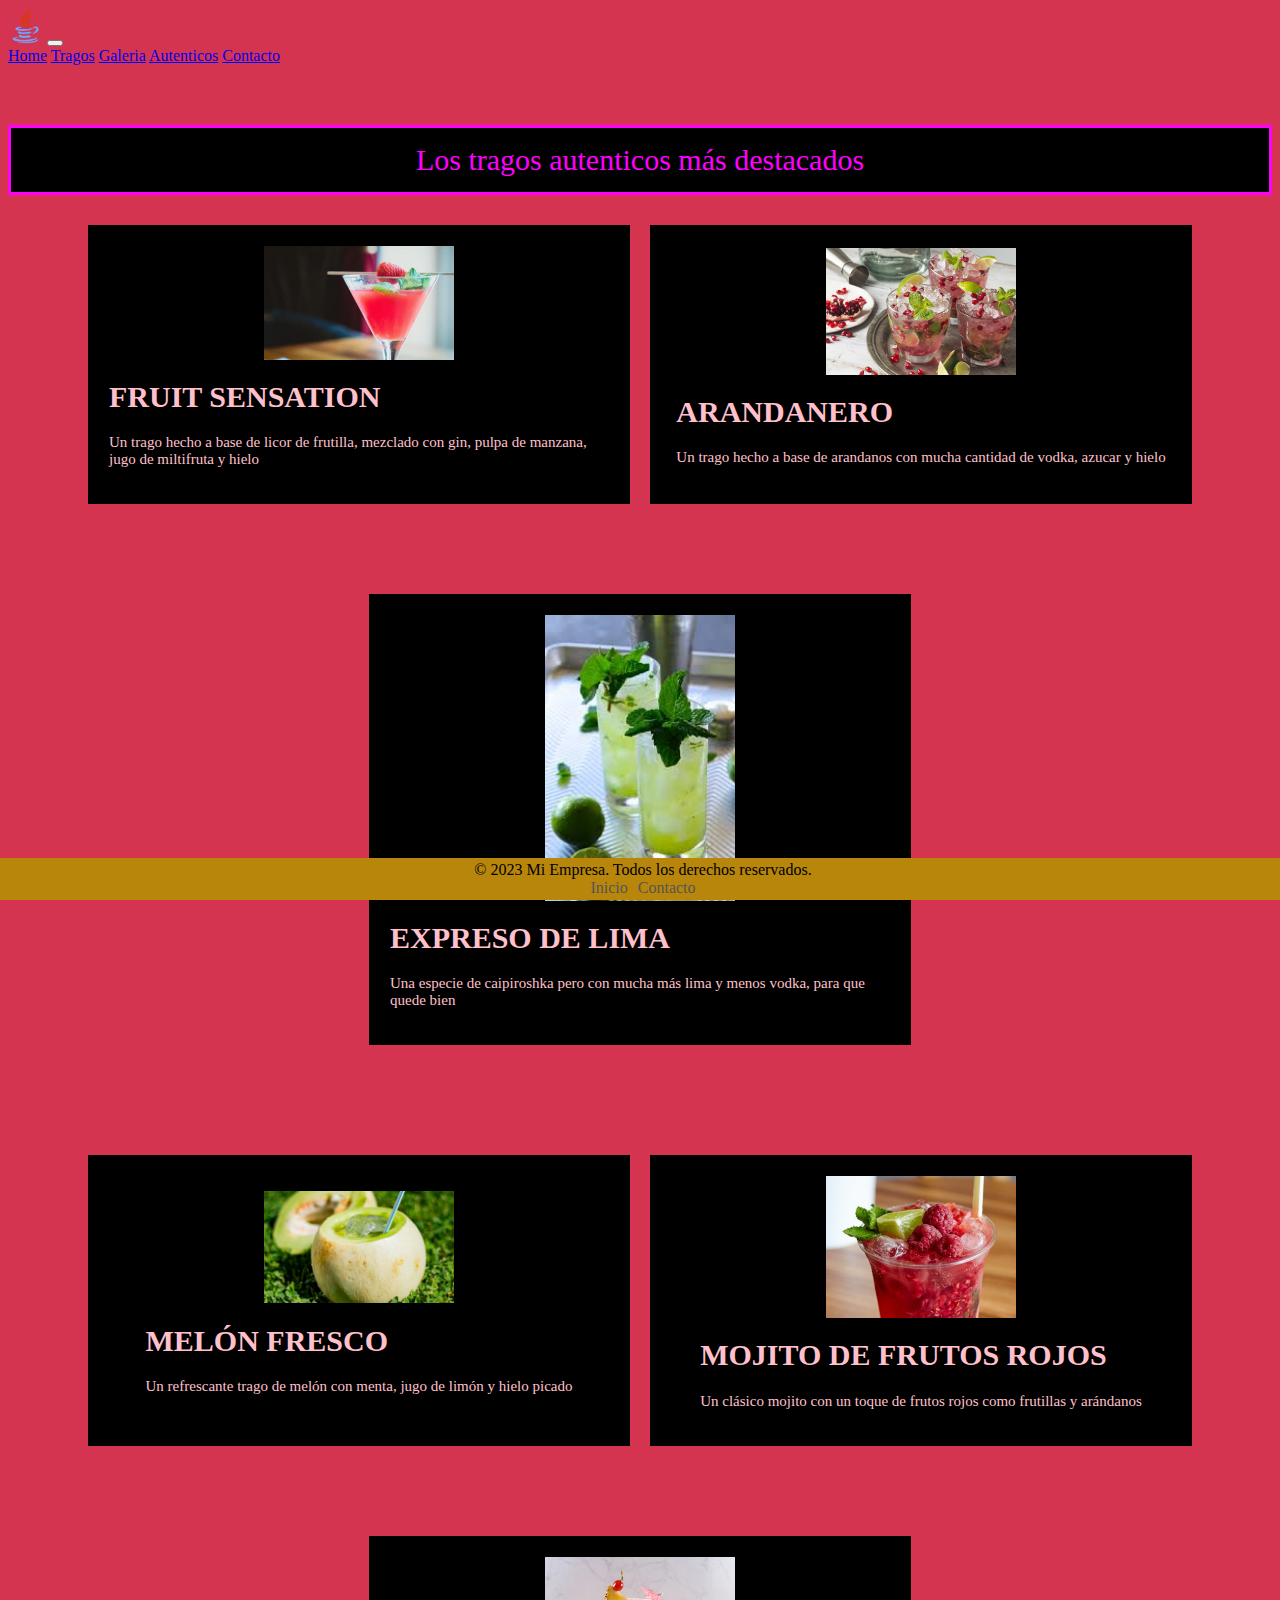
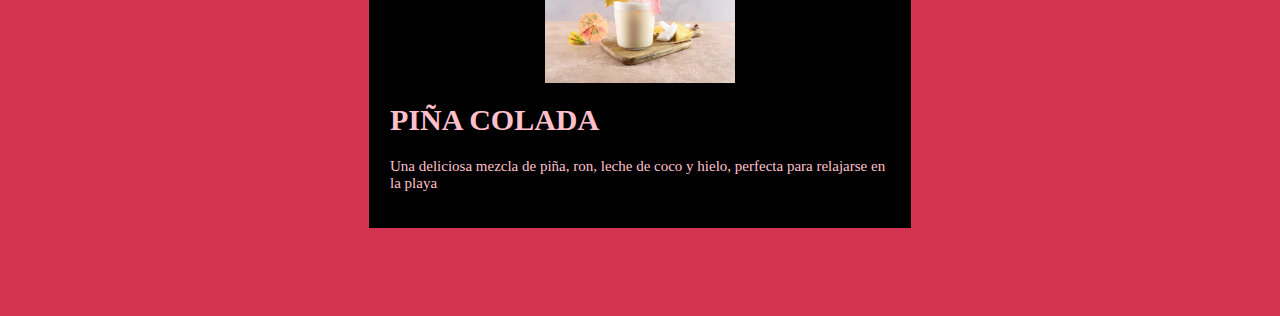
<file: paginas/autenticos.html>
<!DOCTYPE html>
<html lang="es">
<head>
    <meta name="description" content="En esta página están los mejores tragos de autor hechos por nosotros">
    <meta name="keywords" content="fruit sensation, arandanero, expreso de lima, licor, caipiroshka, hielo">
    <link href="https://cdn.jsdelivr.net/npm/bootstrap@5.0.2/dist/css/bootstrap.min.css" rel="stylesheet" integrity="sha384-EVSTQN3/azprG1Anm3QDgpJLIm9Nao0Yz1ztcQTwFspd3yD65VohhpuuCOmLASjC" crossorigin="anonymous">
    <link rel="stylesheet" href="../scss/estilos.css">
    <meta charset="UTF-8">
    <meta http-equiv="X-UA-Compatible" content="IE=edge">
    <meta name="viewport" content="width=device-width, initial-scale=1.0">
    <title>Las mejores bebidas y los mejores tragos, estan en JLBebidas</title>
</head>
<body class="bodyautenticos">
    <header>
            <nav class="navbar navbar-expand-lg navbar-light bg-light fixed-top">
                <div class="container-fluid">
                <a class="navbar-brand"> <img class="logo" src="../img/logo.png" alt="logo"></a>
                <button class="navbar-toggler" type="button" data-bs-toggle="collapse" data-bs-target="#navbarNavAltMarkup" aria-controls="navbarNavAltMarkup" aria-expanded="false" aria-label="Toggle navigation">
                    <span class="navbar-toggler-icon"></span>
                </button>
                <div class="collapse navbar-collapse" id="navbarNavAltMarkup">
                    <div class="navbar-nav">
                    <a class="nav-link active" aria-current="page" href="../index.html">Home</a>
                    <a class="nav-link" href="tragos.html">Tragos</a>
                    <a class="nav-link" href="galeria.html">Galeria</a>
                    <a class="nav-link" href="autenticos.html">Autenticos</a>
                    <a class="nav-link" href="contacto.html">Contacto</a>
                    </div>
                </div>
                </div>
            </nav>
    </header>
    <main class="headerautenticos">Los tragos autenticos más destacados</main>
    <div class="card-container">
        <div class="card">
    <img src="../img/img10.jpg" alt="coctel de fruitlla" srcset="">
    <div>
        <h1>FRUIT SENSATION</h1>
        <p>Un trago hecho a base de licor de frutilla, mezclado con gin, pulpa de manzana, jugo de miltifruta y hielo</p>
    </div>
</div>

<div class="card">
    <img src="../img/img11.jpg" alt="trago de arandanos" srcset="">
    <div>
        <h1>ARANDANERO</h1>
        <p>Un trago hecho a base de arandanos con mucha cantidad de vodka, azucar y hielo</p>
    </div>
</div>
<div class="card">
    <img src="../img/img12.jpg" alt="caipiroshka de lima" srcset="">
    <div>
        <h1>EXPRESO DE LIMA</h1>
        <p>Una especie de caipiroshka pero con mucha más lima y menos vodka, para que quede bien</p>
    </div>
</div>
</div>


<div class="card-container">
    <div class="card">
        <img src="../img/img21.jpg" alt="trago de melón" srcset="">
        <div>
            <h1>MELÓN FRESCO</h1>
            <p>Un refrescante trago de melón con menta, jugo de limón y hielo picado</p>
        </div>
    </div>
    
    <div class="card">
        <img src="../img/img22.jpg" alt="mojito de frutos rojos" srcset="">
        <div>
            <h1>MOJITO DE FRUTOS ROJOS</h1>
            <p>Un clásico mojito con un toque de frutos rojos como frutillas y arándanos</p>
        </div>
    </div>
    
    <div class="card">
        <img src="../img/img23.jpg" alt="piña colada" srcset="">
        <div>
            <h1>PIÑA COLADA</h1>
            <p>Una deliciosa mezcla de piña, ron, leche de coco y hielo, perfecta para relajarse en la playa</p>
        </div>
    </div>
    </div>


</div>

<footer>
    <div class="footer-content">
        <p>© 2023 Mi Empresa. Todos los derechos reservados.</p>
        <ul class="footer-links">
        <li><a href="../index.html">Inicio</a></li>
        <li><a href="contacto.html">Contacto</a></li>
        </ul>
    </div>
    </footer>
<script src="https://cdn.jsdelivr.net/npm/@popperjs/core@2.9.2/dist/umd/popper.min.js" integrity="sha384-IQsoLXl5PILFhosVNubq5LC7Qb9DXgDA9i+tQ8Zj3iwWAwPtgFTxbJ8NT4GN1R8p" crossorigin="anonymous"></script>
<script src="https://cdn.jsdelivr.net/npm/bootstrap@5.0.2/dist/js/bootstrap.min.js" integrity="sha384-cVKIPhGWiC2Al4u+LWgxfKTRIcfu0JTxR+EQDz/bgldoEyl4H0zUF0QKbrJ0EcQF" crossorigin="anonymous"></script>
</body>
</html>
</file>
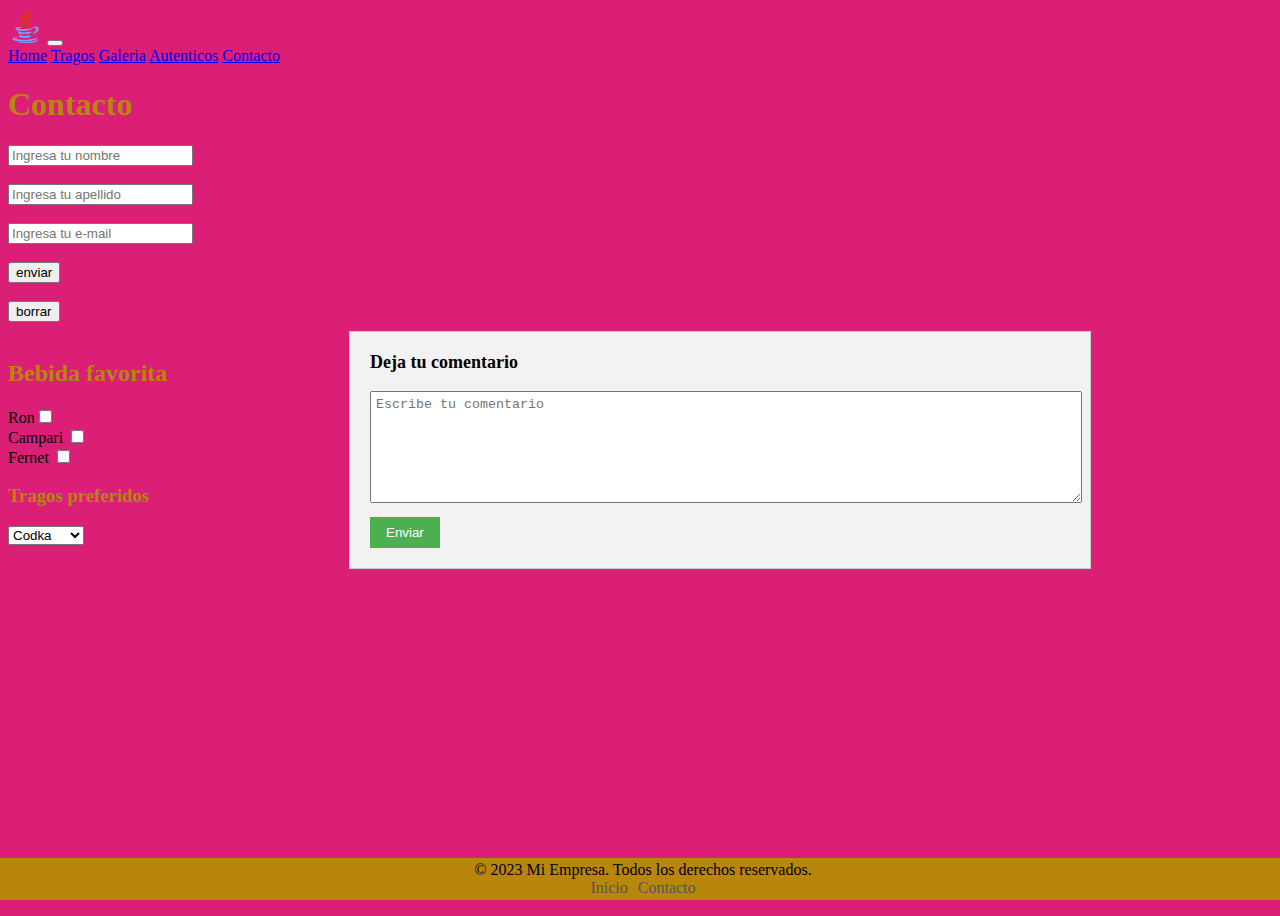
<file: paginas/contacto.html>
<!DOCTYPE html>
<html lang="es">
<head>
    <meta name="description" content="vas a poder dejar tus datos para que te contactemos y también podrás votar tu bebida favorita" >
    <meta name="keywords" content="contacto, bebida favorita, zona norte, telefono">
    <link href="https://cdn.jsdelivr.net/npm/bootstrap@5.0.2/dist/css/bootstrap.min.css" rel="stylesheet" integrity="sha384-EVSTQN3/azprG1Anm3QDgpJLIm9Nao0Yz1ztcQTwFspd3yD65VohhpuuCOmLASjC" crossorigin="anonymous">
    <link rel="stylesheet" href="../scss/estilos.css">
    <meta charset="UTF-8">
    <meta http-equiv="X-UA-Compatible" content="IE=edge">
    <meta name="viewport" content="width=device-width, initial-scale=1.0">
    <title>Contactate aqui</title>
</head>
<body class="bodycontacto">
    <header>
            <nav class="navbar navbar-expand-lg navbar-light bg-light">
                <div class="container-fluid">
                <a class="navbar-brand"> <img class="logo" src="../img/logo.png" alt="logo"></a>
                <button class="navbar-toggler" type="button" data-bs-toggle="collapse" data-bs-target="#navbarNavAltMarkup" aria-controls="navbarNavAltMarkup" aria-expanded="false" aria-label="Toggle navigation">
                    <span class="navbar-toggler-icon"></span>
                </button>
                <div class="collapse navbar-collapse" id="navbarNavAltMarkup">
                    <div class="navbar-nav">
                    <a class="nav-link active" aria-current="page" href="../index.html">Home</a>
                    <a class="nav-link" href="tragos.html">Tragos</a>
                    <a class="nav-link" href="galeria.html">Galeria</a>
                    <a class="nav-link" href="autenticos.html">Autenticos</a>
                    <a class="nav-link" href="contacto.html">Contacto</a>
                    </div>
                </div>
                </div>
            </nav>
    </header>

    <main><h1 class="letracontacto">Contacto</h1></main>
    <div class="formcontacto">
        <form action="enviar.php" method="post" enctype="application/x-www-form-urlencoded">
            <label for="Nombre"></label>
            <input name="Nombre" type="text" placeholder="Ingresa tu nombre"><br><br>
            <Label for="Apellido"></Label>
            <input name="Apellido" type="text" placeholder="Ingresa tu apellido"><br><br>
            <label for="E-Mail"></label>
            <input name="E-Mail" type="text" placeholder="Ingresa tu e-mail"><br> <br>
            <input type="submit" value="enviar"><br><br>
            <input type="reset" value="borrar"><br><br>
        </form>
    </div>
    <h2 class="letracontacto">Bebida favorita</h2>
    
    <div class="checkboxcontacto">
        <form action="enviar.php" method="post" enctype="application/x-www-form-urlencoded">
            Ron<input type="checkbox"> <br>
            Campari <input type="checkbox"><br>
            Fernet <input type="checkbox"> <br>
            <h3 class="letracontacto">Tragos preferidos</h3>
            <select name="Tragos preferidos">
                <option>Codka</option>
                <option>Garibaldi</option>
                <option>Fermelo</option>
            </select>
        </form>
    </div>
    <div class="comment-box">
        <h3>Deja tu comentario</h3>
        <form>
        <textarea placeholder="Escribe tu comentario"></textarea>
        <button type="submit">Enviar</button>
        </form>
    </div>

    <footer>
        <div class="footer-content">
            <p>© 2023 Mi Empresa. Todos los derechos reservados.</p>
            <ul class="footer-links">
            <li><a href="../index.html">Inicio</a></li>
            <li><a href="contacto.html">Contacto</a></li>
            </ul>
        </div>
        </footer>
    <script src="https://cdn.jsdelivr.net/npm/@popperjs/core@2.9.2/dist/umd/popper.min.js" integrity="sha384-IQsoLXl5PILFhosVNubq5LC7Qb9DXgDA9i+tQ8Zj3iwWAwPtgFTxbJ8NT4GN1R8p" crossorigin="anonymous"></script>
<script src="https://cdn.jsdelivr.net/npm/bootstrap@5.0.2/dist/js/bootstrap.min.js" integrity="sha384-cVKIPhGWiC2Al4u+LWgxfKTRIcfu0JTxR+EQDz/bgldoEyl4H0zUF0QKbrJ0EcQF" crossorigin="anonymous"></script>
</body>
</html>
</file>
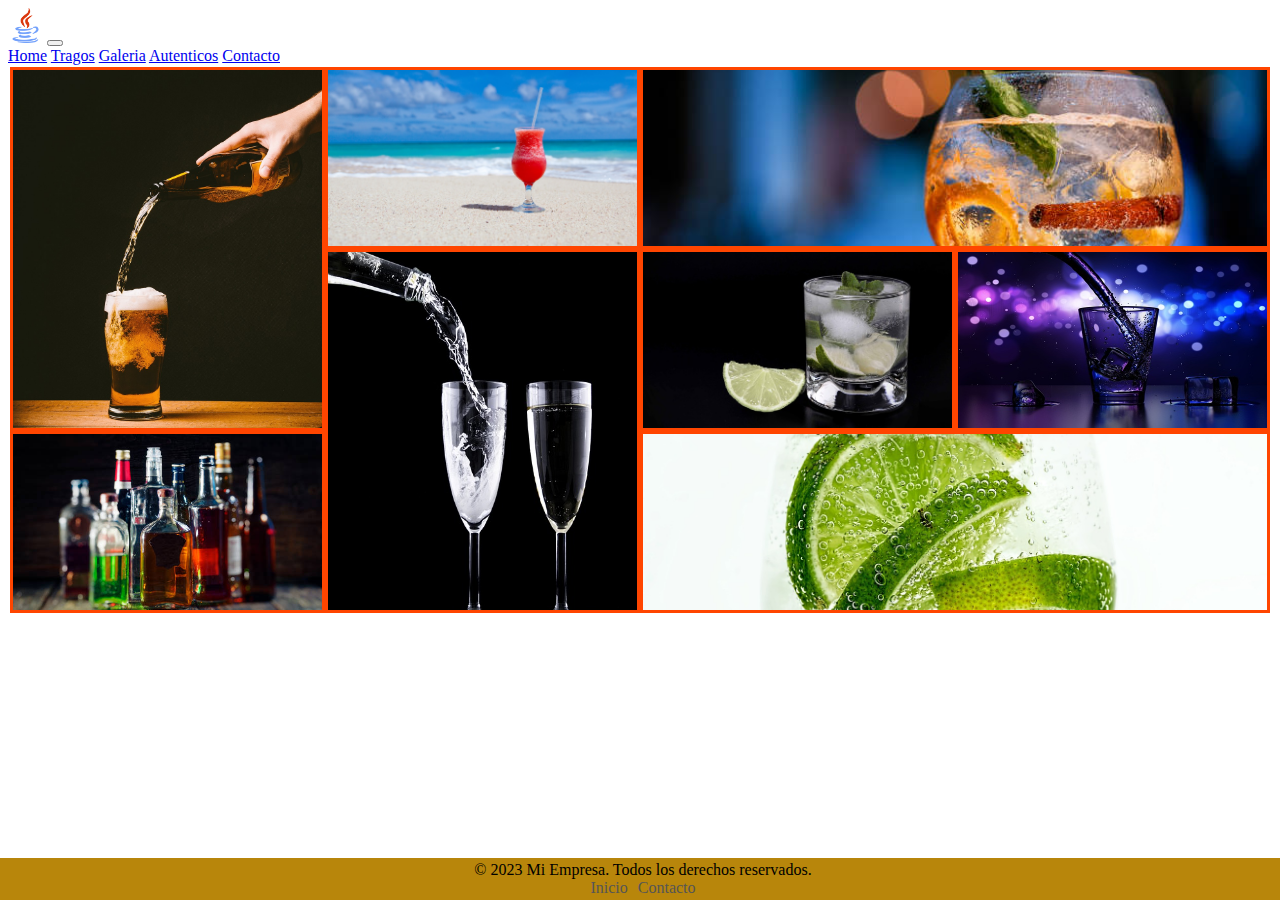
<file: paginas/galeria.html>
<!DOCTYPE html>
<html lang="es">
<head>
    <meta name="description" content="las mejores fotos de los productos mas destacados">
    <meta name="keywords" content="cerveza, playa, trago, caipiroshka, expreso de lima, alcohol">
    <link href="https://cdn.jsdelivr.net/npm/bootstrap@5.0.2/dist/css/bootstrap.min.css" rel="stylesheet" integrity="sha384-EVSTQN3/azprG1Anm3QDgpJLIm9Nao0Yz1ztcQTwFspd3yD65VohhpuuCOmLASjC" crossorigin="anonymous">
    <link rel="stylesheet" href="../scss/estilos.css">
    <meta charset="UTF-8">
    <meta http-equiv="X-UA-Compatible" content="IE=edge">
    <meta name="viewport" content="width=device-width, initial-scale=1.0">
    <title>Galeria de fotos</title>
</head>
<body>
        <header>
            <nav class="navbar navbar-expand-lg navbar-light bg-light">
                <div class="container-fluid">
                <a class="navbar-brand"> <img class="logo" src="../img/logo.png" alt="logo"></a>
                <button class="navbar-toggler" type="button" data-bs-toggle="collapse" data-bs-target="#navbarNavAltMarkup" aria-controls="navbarNavAltMarkup" aria-expanded="false" aria-label="Toggle navigation">
                    <span class="navbar-toggler-icon"></span>
                </button>
                <div class="collapse navbar-collapse" id="navbarNavAltMarkup">
                    <div class="navbar-nav">
                    <a class="nav-link active" aria-current="page" href="../index.html">Home</a>
                    <a class="nav-link" href="tragos.html">Tragos</a>
                    <a class="nav-link" href="galeria.html">Galeria</a>
                    <a class="nav-link" href="autenticos.html">Autenticos</a>
                    <a class="nav-link" href="contacto.html">Contacto</a>
                    </div>
                </div>
                </div>
            </nav>
    </header>
    <main>
        <div class="contenedor">
            <div class="item item1"></div>
            <div class="item item2"></div>
            <div class="item item3"></div>
            <div class="item item4"></div>
            <div class="item item5"></div>
            <div class="item item6"></div>
            <div class="item item7"></div>
            <div class="item item8"></div>
        </div>
    </main>
    <footer>
        <div class="footer-content">
            <p>© 2023 Mi Empresa. Todos los derechos reservados.</p>
            <ul class="footer-links">
            <li><a href="../index.html">Inicio</a></li>
            <li><a href="contacto.html">Contacto</a></li>
            </ul>
        </div>
        </footer>
    <script src="https://cdn.jsdelivr.net/npm/@popperjs/core@2.9.2/dist/umd/popper.min.js" integrity="sha384-IQsoLXl5PILFhosVNubq5LC7Qb9DXgDA9i+tQ8Zj3iwWAwPtgFTxbJ8NT4GN1R8p" crossorigin="anonymous"></script>
<script src="https://cdn.jsdelivr.net/npm/bootstrap@5.0.2/dist/js/bootstrap.min.js" integrity="sha384-cVKIPhGWiC2Al4u+LWgxfKTRIcfu0JTxR+EQDz/bgldoEyl4H0zUF0QKbrJ0EcQF" crossorigin="anonymous"></script>
</body>
</html>
</file>
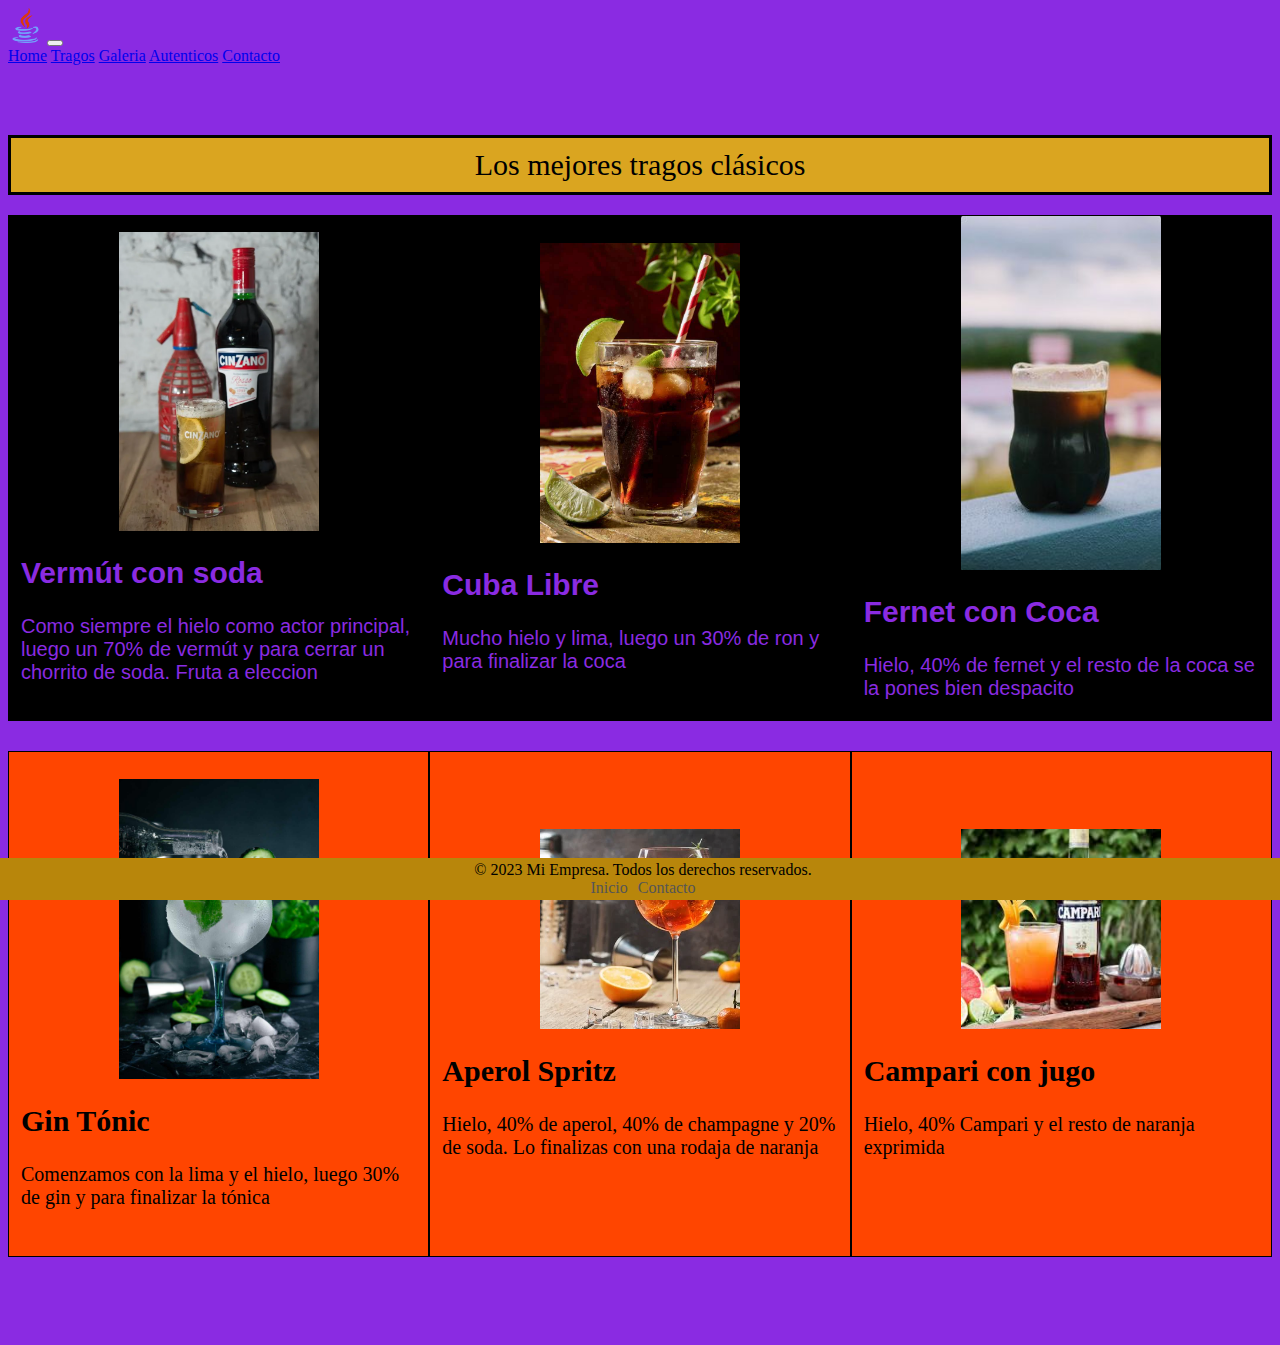
<file: paginas/tragos.html>
<!DOCTYPE html>
<html lang="es">
<head>
    <meta name="description" content="Los mejores tragos clásicos en esta web">
    <meta name="keywords" content="fernet, campari, vodka, gin, ron, vermut, aperol, negroni">
    <link href="https://cdn.jsdelivr.net/npm/bootstrap@5.0.2/dist/css/bootstrap.min.css" rel="stylesheet" integrity="sha384-EVSTQN3/azprG1Anm3QDgpJLIm9Nao0Yz1ztcQTwFspd3yD65VohhpuuCOmLASjC" crossorigin="anonymous">
    <link rel="stylesheet" href="../scss/estilos.css">
    <meta charset="UTF-8">
    <meta http-equiv="X-UA-Compatible" content="IE=edge">
    <meta name="viewport" content="width=device-width, initial-scale=1.0">
    <title>Los mejores tragos</title>
</head>
<body class="bodytragos">
    <header>
        <nav class="navbar navbar-expand-lg navbar-light bg-light fixed-top">
            <div class="container-fluid">
            <a class="navbar-brand"> <img class="logo" src="../img/logo.png" alt="logo"></a>
            <button class="navbar-toggler" type="button" data-bs-toggle="collapse" data-bs-target="#navbarNavAltMarkup" aria-controls="navbarNavAltMarkup" aria-expanded="false" aria-label="Toggle navigation">
                <span class="navbar-toggler-icon"></span>
            </button>
            <div class="collapse navbar-collapse" id="navbarNavAltMarkup">
                <div class="navbar-nav">
                <a class="nav-link active" aria-current="page" href="../index.html">Home</a>
                <a class="nav-link" href="tragos.html">Tragos</a>
                <a class="nav-link" href="galeria.html">Galeria</a>
                <a class="nav-link" href="autenticos.html">Autenticos</a>
                <a class="nav-link" href="contacto.html">Contacto</a>
                </div>
            </div>
            </div>
        </nav>
</header>
    <main class="headertragos">Los mejores tragos clásicos</main>
    <div class="card-container1">
        <div class="card1">
    <img src="../img/img17.jpg" alt="coctel de fruitlla" srcset="">
    <div>
        <h2>Vermút con soda</h2>
        <p>Como siempre el hielo como actor principal, luego un 70% de vermút y para cerrar un chorrito de soda. Fruta a eleccion</p>
    </div>
</div>
<div class="card1">
    <img src="../img/img16.jpg" alt="trago de arandanos" srcset="">
    <div>
        <h2>Cuba Libre</h2>
        <p>Mucho hielo y lima, luego un 30% de ron y para finalizar la coca</p>
    </div>
</div>
<div class="card1">
    <img src="../img/img15.jpg" alt="caipiroshka de lima" srcset="">
    <div>
        <h2>Fernet con Coca</h2>
        <p>Hielo, 40% de fernet y el resto de la coca se la pones bien despacito</p>
    </div>
</div>
</div>
<div class="card-container2">
    <div class="card2">
<img src="../img/img18.jpg" alt="coctel de fruitlla" srcset="">
<div>
    <h2>Gin Tónic</h2>
    <p>Comenzamos con la lima y el hielo, luego 30% de gin y para finalizar la tónica</p>
</div>
</div>
<div class="card2">
<img src="../img/img19.jpg" alt="trago de arandanos" srcset="">
<div>
    <h2>Aperol Spritz</h2>
    <p>Hielo, 40% de aperol, 40% de champagne y 20% de soda. Lo finalizas con una rodaja de naranja </p>
</div>
</div>
<div class="card2">
<img src="../img/img20.jpg" alt="caipiroshka de lima" srcset="">
<div>
    <h2>Campari con jugo</h2>
    <p>Hielo, 40% Campari y el resto de naranja exprimida</p>
</div>
</div>
</div>
    <footer>
        <div class="footer-content">
            <p>© 2023 Mi Empresa. Todos los derechos reservados.</p>
            <ul class="footer-links">
            <li><a href="../index.html">Inicio</a></li>
            <li><a href="contacto.html">Contacto</a></li>
            </ul>
        </div>
        </footer>
    <script src="https://cdn.jsdelivr.net/npm/@popperjs/core@2.9.2/dist/umd/popper.min.js" integrity="sha384-IQsoLXl5PILFhosVNubq5LC7Qb9DXgDA9i+tQ8Zj3iwWAwPtgFTxbJ8NT4GN1R8p" crossorigin="anonymous"></script>
    <script src="https://cdn.jsdelivr.net/npm/bootstrap@5.0.2/dist/js/bootstrap.min.js" integrity="sha384-cVKIPhGWiC2Al4u+LWgxfKTRIcfu0JTxR+EQDz/bgldoEyl4H0zUF0QKbrJ0EcQF" crossorigin="anonymous"></script>
</body>
</html>
</file>
<file: scss/estilos.css>
@charset "UTF-8";
.h1home {
  position: flex;
  color: black;
  font-family: cursive;
  text-align: center;
  padding: 10px;
  font-size: 40px;
  background-color: darkgoldenrod;
  margin-bottom: 100px;
}

.container {
  display: grid;
  place-items: center;
  height: 100vh;
}

.titlehome {
  text-align: center;
  color: rgb(158, 13, 37);
  font-family: "Trebuchet MS", "Lucida Sans Unicode", "Lucida Grande", "Lucida Sans", Arial, sans-serif;
  font-size: 80px;
  animation: rotateAnimation 5s infinite;
}

@keyframes rotateAnimation {
  from {
    transform: rotate(0deg);
  }
  to {
    transform: rotate(360deg);
  }
}
.bodyhome {
  margin: 0;
  padding: 0;
  background-image: url(img/img14.jpg);
}

.imghome {
  position: fixed;
  top: 0;
  left: 0;
  width: 100%;
  height: 100%;
  z-index: -1;
}

.cardindex {
  width: 500px;
  margin: 0 auto;
  background-color: rgb(19, 129, 19);
  border-radius: 10px;
  box-shadow: 0 2px 4px rgba(0, 0, 0, 0.1);
  margin-bottom: 80px;
  margin-top: -80px;
  font-family: cursive;
  color: white;
}

.cardindex img {
  width: 100%;
  border-radius: 10px 10px 0 0;
}

.cardindex .card-content {
  padding: 20px;
}

.cardindex .card-content h3 {
  margin-top: 0;
  font-size: 18px;
}

.cardindex .card-content p {
  margin-bottom: 10px;
}

.cardindex .button {
  display: inline-block;
  padding: 10px 20px;
  background-color: #007bff;
  color: #fff;
  text-decoration: none;
  border-radius: 5px;
}

.cardindex .button:hover {
  background-color: #0056b3;
}

@media screen and (max-width: 320px) {
  .cardindex {
    width: 90%;
    margin-left: auto;
    margin-right: auto;
    margin-top: -40px;
    margin-bottom: 40px;
  }
}
@media screen and (min-width: 321px) and (max-width: 767px) {
  .cardindex {
    width: 80%;
    margin-left: auto;
    margin-right: auto;
    margin-top: -60px;
    margin-bottom: 60px;
  }
}
@media screen and (min-width: 768px) {
  .cardindex {
    width: 500px;
    margin: 0 auto;
    margin-bottom: 80px;
    margin-top: -80px;
  }
}
.contenedor {
  width: auto;
  height: auto;
  display: grid;
  grid-template-columns: repeat(4, 1fr);
  grid-template-rows: repeat(3, 182px);
  grid-template-areas: "img1 img2 img3 img3" "img1 img4 img5 img6" "img7 img4 img8 img8";
  padding: 2px;
  border-radius: 1px;
}

.item {
  border: 3px solid orangered;
  background-size: cover;
  background-position: center;
}

.item1 {
  grid-area: img1;
  background-image: url(../img/img1.jpg);
}

.item2 {
  grid-area: img2;
  background-image: url(../img/img2.jpg);
}

.item3 {
  grid-area: img3;
  background-image: url(../img/img8.jpg);
}

.item4 {
  grid-area: img4;
  background-image: url(../img/img4.jpg);
}

.item5 {
  grid-area: img5;
  background-image: url(../img/img5.jpg);
}

.item6 {
  grid-area: img6;
  background-image: url(../img/img6.jpg);
}

.item7 {
  grid-area: img7;
  background-image: url(../img/img7.jpg);
}

.item8 {
  grid-area: img8;
  background-image: url(../img/img.jpg);
}

@media (max-width: 1024px) {
  .contenedor {
    grid-template-columns: repeat(2, 1fr);
    grid-template-rows: repeat(6, 200px);
    grid-template-areas: "img1 img2" "img3 img4" "img5 img6" "img7 img8" "img7 img8" "img7 img8";
  }
}
.logo {
  width: 35px;
  height: auto;
}

.headerautenticos {
  padding: 15px;
  font-family: cursive;
  color: fuchsia;
  font-size: 30px;
  text-align: center;
  background-color: black;
  margin-top: 60px;
  border: solid 3px fuchsia;
}

.card-container {
  display: flex;
  flex-wrap: wrap;
  justify-content: center;
  margin-top: 20px;
}

.card {
  display: flex;
  flex-direction: column;
  justify-content: center;
  align-items: center;
  padding: 20px;
  border: 1px solid black;
  width: 500px;
  height: auto;
  margin: 10px;
  background-color: black;
  font-family: cursive;
  font-size: 15px;
  color: pink;
  transition: transform 0.3s ease-in-out, box-shadow 0.3s ease-in-out;
  margin-bottom: 80px;
}

.card:hover {
  transform: scale(1.05);
  box-shadow: 0px 4px 8px rgba(0, 0, 0, 0.1);
}

.card img {
  width: 190px;
  height: auto;
}

@media (max-width: 700px) {
  .card-container {
    flex-direction: column;
  }
  .card {
    margin-top: 20px;
    margin-bottom: 20px;
  }
}
@media (max-width: 700px) {
  .headerautenticos {
    font-size: 20px;
    height: auto;
    width: 550px;
  }
}
.bodyautenticos {
  background-color: rgb(212, 52, 79);
  box-sizing: border-box;
}

.card-container1 {
  display: flex;
  flex-direction: row;
}

.card1 {
  display: flex;
  flex-direction: column;
  justify-content: center;
  align-items: center;
  padding: 12px;
  border: 1px solid black;
  width: 400px;
  height: 480px;
  margin: 0 auto;
  margin-top: 20px;
  background-color: black;
  font-family: Impact, Haettenschweiler, "Arial Narrow Bold", sans-serif;
  font-size: 20px;
  color: blueviolet;
  transition: transform 1.5s ease-in-out, box-shadow 0.3s ease-in-out;
}

.card1:hover {
  transform: scale(1.05);
  box-shadow: 0px 4px 8px rgba(0, 0, 0, 0.1);
}

.card1 img {
  width: 200px;
  height: auto;
}

.card-container2 {
  display: flex;
  flex-direction: row;
}

.card2 {
  position: relative;
  display: flex;
  flex-direction: column;
  justify-content: center;
  align-items: center;
  padding: 12px;
  border: 1px solid black;
  width: 400px;
  height: 480px;
  margin: 0 auto;
  background-color: orangered;
  font-family: cursive;
  font-size: 20px;
  color: black;
  top: -80px;
  margin-top: 110px;
  transition: transform 1.5s ease-in-out, box-shadow 0.3s ease-in-out;
}

.card2:hover {
  transform: scale(1.05);
  box-shadow: 0px 4px 8px rgba(0, 0, 0, 0.1);
}

.card2 img {
  width: 200px;
  height: auto;
}

@media screen and (min-width: 320px) and (max-width: 767px) {
  .card-container1 {
    flex-direction: column;
  }
}
@media screen and (max-width: 767px) {
  .headertragos {
    font-size: 40px;
    height: 60px;
  }
}
@media screen and (min-width: 320px) and (max-width: 767px) {
  .card-container2 {
    flex-direction: column;
  }
}
@media screen and (min-width: 320px) and (max-width: 767px) {
  .headertragos {
    font-size: 10px;
    height: auto;
    width: auto;
  }
}
.bodytragos {
  background-color: blueviolet;
  box-sizing: border-box;
}

.headertragos {
  background-color: goldenrod;
  padding: 10px;
  font-family: cursive;
  color: black;
  font-size: 30px;
  text-align: center;
  margin-top: 70px;
  border: solid black;
}

.diseñotragos {
  text-align: center;
  font-family: "Franklin Gothic Medium", "Arial Narrow", Arial, sans-serif;
  height: 90vh;
}

footer {
  background-color: #f2f2f2;
  padding: 3px;
  text-align: center;
  position: fixed;
  left: 0;
  bottom: 0;
  width: 100%;
  background-color: darkgoldenrod;
}

.footer-content {
  display: flex;
  flex-wrap: wrap;
  justify-content: center;
  align-items: center;
}

.footer-content p {
  margin: 0;
  flex: 1 1 100%;
}

.footer-links {
  list-style: none;
  padding: 0;
  margin: 0;
  flex: 1 1 100%;
  display: flex;
  justify-content: center;
}

.footer-links li {
  margin-right: 10px;
}

.footer-links li:last-child {
  margin-right: 0;
}

.footer-links a {
  color: #555;
  text-decoration: none;
}

.footer-links a:hover {
  text-decoration: underline;
}

.bodycontacto {
  height: 100vh;
  background-color: orangered;
  background-image: linear-gradient(black, rgb(219, 30, 118));
  background-image: linear-gradient(to left, rgb(219, 30, 118));
}

.letracontacto {
  color: darkgoldenrod;
}

.comment-box {
  width: 700px;
  padding: 20px;
  background-color: #f2f2f2;
  border: 1px solid #ccc;
  margin: 0 auto;
  position: absolute;
  top: 50%;
  left: 50%;
  transform: translate(-50%, -50%);
}

.comment-box h3 {
  margin-top: 0;
  font-size: 18px;
}

.comment-box textarea {
  width: 100%;
  height: 100px;
  padding: 5px;
  margin-bottom: 10px;
}

.comment-box button {
  background-color: #4caf50;
  color: white;
  padding: 8px 16px;
  border: none;
  cursor: pointer;
}

.comment-box button:hover {
  background-color: #45a049;
}

@media only screen and (min-width: 320px) and (max-width: 767px) {
  .comment-box {
    width: 40%;
    margin-left: 80px;
    top: 400px;
  }
}
@media only screen and (min-width: 768px) and (max-width: 1024px) {
  .comment-box {
    width: 70%;
    margin: 0 auto;
    margin-left: 90px;
  }
}
@media only screen and (min-width: 1024px) {
  .comment-box {
    width: 700px;
    margin: 0 auto;
  }
}
@media screen and (min-width: 1024px) {
  .comment-box {
    top: 50%;
    margin-left: 80px;
  }
}/*# sourceMappingURL=estilos.css.map */
</file>
